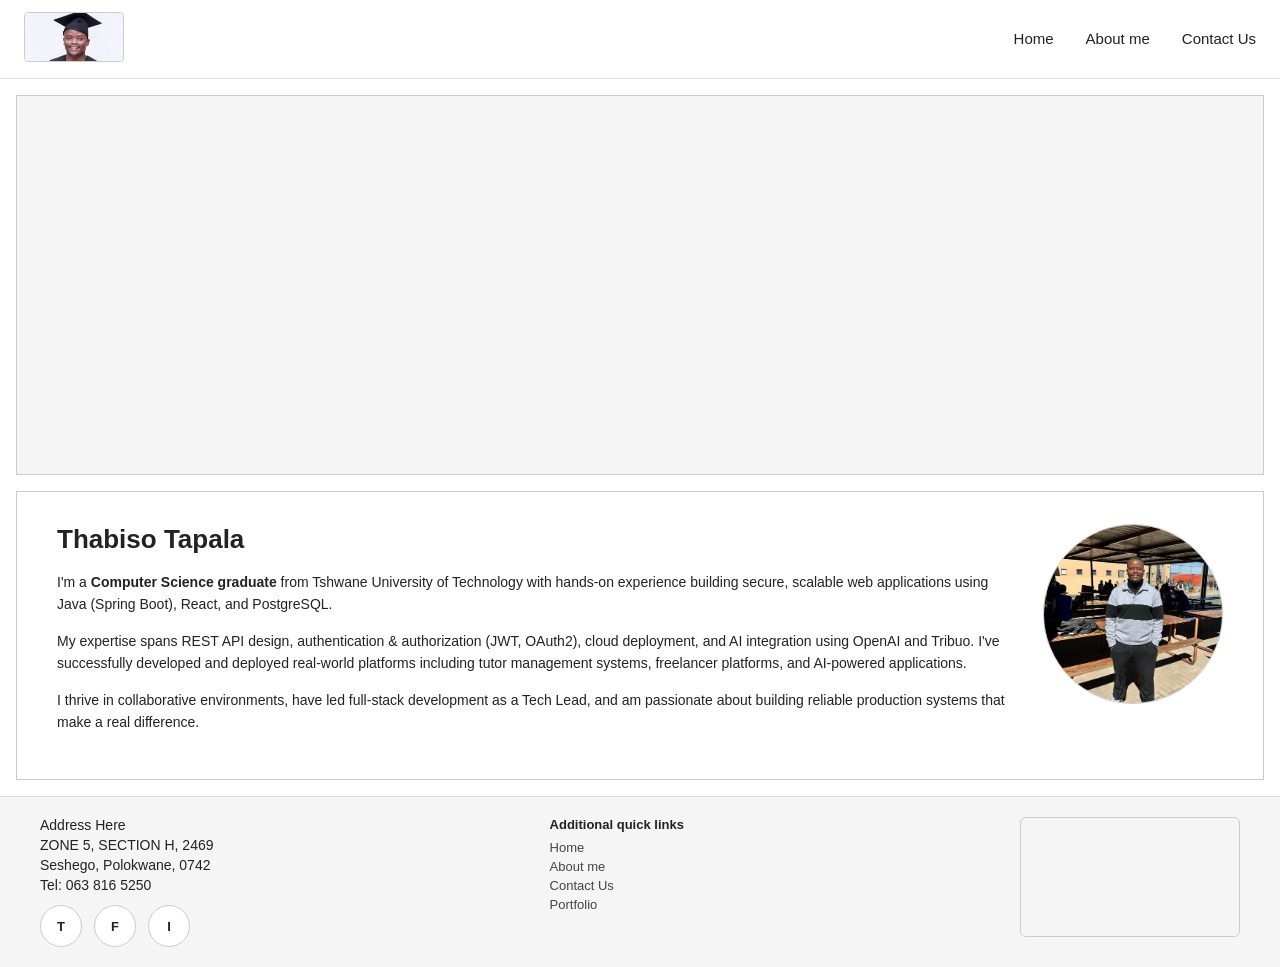
<file: index.html>
<!DOCTYPE html>
<!--
  index.html — Portfolio Structure (HTML)
  ----------------------------------------
  This file contains only the structure (markup) of the website.
  Styling is handled by css/style.css
  Behaviour is handled by js/main.js
-->
<html lang="en">
  <head>
    <meta charset="UTF-8" />
    <!-- Makes the page scale correctly on mobile devices -->
    <meta name="viewport" content="width=device-width, initial-scale=1.0" />
    <title>Thabiso Tapala | Portfolio</title>
    <!-- Link to the external stylesheet (separation of concern) -->
    <link rel="stylesheet" href="/assets/css/style.css" />
  </head>
  <body>

    <!-- ══════════════════════════════════════
         NAVIGATION
         Logo on the left; page links on the right.
         ══════════════════════════════════════ -->
    <nav>
      <!-- Logo image -->
      <div class="logo">
        <img src="/assets/images/hac 7.jpeg" alt="Logo" />
      </div>

      <!-- Checkbox powers the CSS-only hamburger -->
      <input type="checkbox" id="nav-toggle" class="nav-toggle" />
      <label for="nav-toggle" class="hamburger" aria-label="Toggle navigation">
        <span></span>
        <span></span>
        <span></span>
      </label>

      <!-- Navigation links -->
      <ul class="nav-links">
        <li><a href="#home">Home</a></li>
        <li><a href="#about">About me</a></li>
        <li><a href="#contact">Contact Us</a></li>
      </ul>
    </nav>

    <!-- ══════════════════════════════════════
         HOME PAGE
         ══════════════════════════════════════ -->
    <section id="home" class="page">

      <!-- Hero banner: autoplay video with no sound (muted) and looping -->
      <div class="hero">
        <video autoplay muted loop playsinline>
          <source src="/assets/video/First Year Highlights.mp4" type="video/mp4" />
          <!-- Fallback message for browsers that cannot play video -->
          Your browser does not support the video tag.
        </video>
      </div>

      <!-- Bio section: name + paragraphs on the left, circular photo on the right -->
      <!-- id="about" makes this the target for the "About me" nav link -->
      <div id="about" class="bio-section">

        <!-- Left column: name and bio text -->
        <div class="bio-text">
          <h2>Thabiso Tapala</h2>
          <p>
            I'm a <strong>Computer Science graduate</strong> from Tshwane University of
            Technology with hands-on experience building secure, scalable web applications using
            Java (Spring Boot), React, and PostgreSQL.
          </p>
          <p>
            My expertise spans REST API design, authentication &amp; authorization (JWT, OAuth2),
            cloud deployment, and AI integration using OpenAI and Tribuo. I've successfully
            developed and deployed real-world platforms including tutor management systems,
            freelancer platforms, and AI-powered applications.
          </p>
          <p>
            I thrive in collaborative environments, have led full-stack development as a Tech Lead,
            and am passionate about building reliable production systems that make a real difference.
          </p>
        </div>

        <!-- Right column: circular profile photo -->
        <div class="bio-image">
          <img src="/assets/images/tap 1.jpeg" alt="Thabiso Tapala" />
        </div>

      </div>
    </section>

    <!-- ══════════════════════════════════════
         FOOTER
         Three columns:
           1. Address + social icon buttons (T, F, I)
           2. Quick navigation links
           3. Embedded Google Maps iframe
         ══════════════════════════════════════ -->
    <!-- id="contact" makes the footer the target for the "Contact Us" nav link -->
    <footer id="contact">

      <!-- Column 1: physical address and social media icon buttons -->
      <div class="footer-address">
        <p>Address Here</p>
        <p>ZONE 5, SECTION H, 2469</p>
        <p>Seshego, Polokwane, 0742</p>
        <p>Tel: 063 816 5250</p>

        <!-- Social icon buttons: T = TikTok, F = Facebook, I = Instagram -->
        <div class="footer-social">
          <a class="social-btn" href="https://www.tiktok.com/@thabisotapala" target="_blank" title="TikTok">T</a>
          <a class="social-btn" href="https://www.facebook.com/tapala.thabiso.5/" target="_blank" title="Facebook">F</a>
          <a class="social-btn" href="https://www.instagram.com/thabisotapala/" target="_blank" title="Instagram">I</a>
        </div>
      </div>

      <!-- Column 2: quick navigation links repeated in the footer -->
      <div class="footer-links">
        <p>Additional quick links</p>
        <ul>
          <li><a href="#home">Home</a></li>
          <li><a href="#about">About me</a></li>
          <li><a href="#contact">Contact Us</a></li>
          <li><a href="https://thabiso.portfolio.likestem.com/" target="_blank">Portfolio</a></li>
        </ul>
      </div>

      <!-- Column 3: embedded Google Maps showing the address location -->
      <div class="footer-map">
        <iframe
          src="https://maps.google.com/maps?q=-23.8392,29.3618&z=15&output=embed"
          allowfullscreen=""
          loading="lazy"
          referrerpolicy="no-referrer-when-downgrade"
          title="Location map">
        </iframe>
      </div>

    </footer>

    <!-- Link to the external JavaScript file (separation of concern) -->
    <!-- <script src="/assets/js/main.js"></script> -->
  </body>
</html>
</file>
<file: assets/css/style.css>
/*
  style.css — Portfolio Stylesheet
  ----------------------------------
  All visual styling for the portfolio is kept here.
  The HTML file (index.html) handles structure.

  Sections in this file:
  1. Reset / Base 
  2. Navigation
  3. Page visibility
  4. Hero banner
  5. Bio section
  6. Footer
  7. About page
  8. Contact page
*/

/* ══════════════════════════════════════
   1. RESET / BASE
   Removes default browser margin/padding
   and sets a consistent box model so that
   padding and border are included in widths.
   ══════════════════════════════════════ */
* {
  margin: 0;
  padding: 0;
  box-sizing: border-box;
}

body {
  font-family: Arial, sans-serif; /* clean, readable sans-serif font */
  font-size: 16px;
  color: #222;                    /* near-black text, easier on the eyes than pure black */
}

/* ══════════════════════════════════════
   2. NAVIGATION
   Horizontal bar at the top of every page.
   Logo sits on the left; links sit on the right.
   ══════════════════════════════════════ */
nav {
  display: flex;                  /* place logo and links side by side */
  align-items: center;            /* vertically centre both items */
  justify-content: space-between; /* push logo to left edge, links to right edge */
  padding: 12px 24px;
  border-bottom: 1px solid #ddd; /* thin line separating nav from page content */
}

/* Logo image inside the nav */
.logo img {
  height: 50px;
  width: 100px;
  object-fit: cover;    /* crop the image to fill the box without stretching */
  border: 1px solid #ccc;
  border-radius: 4px;
}

/* The <ul> that holds the nav links */
.nav-links {
  list-style: none;   /* remove bullet points */
  display: flex;      /* lay links out horizontally */
  gap: 32px;          /* space between each link */
}

/* Individual nav link styling */
.nav-links a {
  text-decoration: none; /* remove default underline */
  color: #222;
  font-size: 15px;
}

/* Underline appears only on hover, giving visual feedback */
.nav-links a:hover {
  text-decoration: underline;
}

/* ══════════════════════════════════════
   3. SECTIONS
   All sections are visible and stacked.
   Nav links use anchor IDs (href="#id")
   to jump to each section.
   ══════════════════════════════════════ */
.page {
  display: block;
}

/* ══════════════════════════════════════
   4. HERO BANNER
   Large video/image banner at the top of
   the Home page, matching the wireframe.
   ══════════════════════════════════════ */
.hero {
  border: 1px solid #ccc;
  margin: 16px;
  height: 380px;
  overflow: hidden;       /* hide any part of the video that goes outside the box */
  display: flex;
  align-items: center;
  justify-content: center;
  background: #f5f5f5;   /* fallback colour while the video loads */
}

/* Make video/image fill the hero box completely */
.hero video,
.hero img {
  width: 100%;
  height: 100%;
  object-fit: cover; /* fill without distorting the aspect ratio */
}

/* ══════════════════════════════════════
   5. BIO SECTION
   Two-column layout: text on the left,
   circular profile photo on the right.
   ══════════════════════════════════════ */
.bio-section {
  display: flex;                  /* side-by-side columns */
  align-items: flex-start;        /* align content to the top of each column */
  justify-content: space-between;
  padding: 32px 40px;
  border: 1px solid #ccc;
  margin: 0 16px 16px;
  gap: 32px;                      /* breathing room between text and photo */
}

/* Text column grows to fill available space */
.bio-text {
  flex: 1;
}

/* Name heading */
.bio-text h2 {
  font-size: 26px;
  font-weight: bold;
  margin-bottom: 16px;
}

/* Bio paragraphs */
.bio-text p {
  margin-bottom: 14px;
  line-height: 1.6; /* extra line spacing improves readability */
  font-size: 14px;
}

.bio-text p strong {
  font-weight: bold;
}

/* Photo column — fixed width, does not shrink */
.bio-image {
  flex-shrink: 0;
}

/* Circular profile photo */
.bio-image img {
  width: 180px;
  height: 180px;
  border-radius: 50%; /* turns the square image into a circle */
  object-fit: cover;
  border: 1px solid #ccc;
}

/* ══════════════════════════════════════
   6. FOOTER
   Three columns: address + social icons,
   quick links, and an embedded map.
   ══════════════════════════════════════ */
footer {
  background: #f5f5f5;
  border-top: 1px solid #ddd;
  padding: 20px 40px;
  display: flex;
  align-items: flex-start;
  justify-content: space-between;
  gap: 24px;
  flex-wrap: wrap; /* stack columns vertically on small screens */
}

/* Address text lines */
.footer-address p {
  font-size: 14px;
  margin-bottom: 4px;
}

/* Row of social icon buttons (T, F, I) */
.footer-social {
  display: flex;
  gap: 12px;
  margin-top: 12px;
  align-items: center;
}

/* Each social icon is a circle-shaped link */
.social-btn {
  display: inline-flex;
  align-items: center;
  justify-content: center;
  width: 42px;
  height: 42px;
  border: 1px solid #ccc;
  border-radius: 50%;     /* makes the button a circle */
  font-size: 13px;
  font-weight: bold;
  text-decoration: none;
  color: #222;
  background: #fff;
}

/* Invert colours on hover for a button-press effect */
.social-btn:hover {
  background: #222;
  color: #fff;
}

/* Quick links column */
.footer-links {
  font-size: 13px;
}

.footer-links p {
  font-weight: bold;
  margin-bottom: 8px;
}

.footer-links ul {
  list-style: none;
}

.footer-links ul li {
  margin-bottom: 4px;
}

.footer-links ul a {
  text-decoration: none;
  color: #444;
  font-size: 13px;
}

.footer-links ul a:hover {
  text-decoration: underline;
}

/* Google Maps iframe container */
.footer-map iframe {
  border: 1px solid #ccc;
  border-radius: 6px;
  width: 220px;
  height: 120px;
}

/* ══════════════════════════════════════
   7. ABOUT PAGE
   Centred text column with generous
   line spacing for easy reading.
   ══════════════════════════════════════ */
.about-container {
  max-width: 760px;    /* keeps lines from becoming too wide to read comfortably */
  margin: 40px auto;   /* auto left/right centres the block horizontally */
  padding: 0 24px;
}

.about-container h1 {
  font-size: 28px;
  margin-bottom: 20px;
}

.about-container p {
  font-size: 15px;
  line-height: 1.7;
  margin-bottom: 16px;
}

/* ══════════════════════════════════════
   8. CONTACT PAGE
   List of contact details with a bold
   label on the left and a link on the right.
   ══════════════════════════════════════ */
.contact-container {
  max-width: 600px;
  margin: 40px auto;
  padding: 0 24px;
}

.contact-container h1 {
  font-size: 28px;
  margin-bottom: 20px;
}

/* Each row: label + link side by side */
.contact-item {
  display: flex;
  align-items: center;
  gap: 12px;
  margin-bottom: 16px;
  font-size: 15px;
}

.contact-item a {
  color: #222;
  text-decoration: none;
}

.contact-item a:hover {
  text-decoration: underline;
}

/* Bold label with a fixed width so all links line up neatly */
.contact-label {
  font-weight: bold;
  min-width: 90px;
}

/* ══════════════════════════════════════
   9. HAMBURGER BUTTON (CSS-only, no JS)
   Uses a hidden checkbox + label trick.
   The checkbox state drives the menu via
   the adjacent-sibling selector (~).
   ══════════════════════════════════════ */

/* Hide the actual checkbox visually */
.nav-toggle {
  display: none;
}

.hamburger {
  display: none;           /* hidden on desktop */
  flex-direction: column;
  justify-content: space-between;
  width: 28px;
  height: 20px;
  cursor: pointer;
  padding: 0;
}

/* Each bar of the hamburger icon */
.hamburger span {
  display: block;
  height: 2px;
  width: 100%;
  background: #222;
  border-radius: 2px;
  transition: transform 0.3s ease, opacity 0.3s ease;
}

/* When checkbox is checked: animate top bar into X */
.nav-toggle:checked ~ .hamburger span:nth-child(1) {
  transform: translateY(9px) rotate(45deg);
}

/* When checkbox is checked: hide middle bar */
.nav-toggle:checked ~ .hamburger span:nth-child(2) {
  opacity: 0;
}

/* When checkbox is checked: animate bottom bar into X */
.nav-toggle:checked ~ .hamburger span:nth-child(3) {
  transform: translateY(-9px) rotate(-45deg);
}

/* ══════════════════════════════════════
   10. RESPONSIVE — TABLET (max 1024px)
   Two-column layouts remain but get
   tighter padding and slightly smaller type.
   ══════════════════════════════════════ */
@media (max-width: 1024px) {

  /* Keep logo and hamburger on one row */
  nav {
    flex-wrap: wrap;
    padding: 12px 20px;
    position: relative;
  }

  /* Show the hamburger button */
  .hamburger {
    display: flex;
  }

  /* Hide nav links by default */
  .nav-links {
    display: none;
    flex-direction: column;
    gap: 0;
    width: 100%;
    margin-top: 8px;
    border-top: 1px solid #ddd;
  }

  /* Show nav links when checkbox is checked */
  .nav-toggle:checked ~ .nav-links {
    display: flex;
  }

  /* Full-width tap targets for each link */
  .nav-links li {
    border-bottom: 1px solid #eee;
  }

  .nav-links a {
    display: block;
    padding: 12px 4px;
    font-size: 15px;
  }

  /* Reduce hero height slightly on tablet */
  .hero {
    height: 300px;
    margin: 12px;
  }

  /* Tighten the bio section padding */
  .bio-section {
    padding: 24px 24px;
    margin: 0 12px 12px;
  }

  /* Shrink the circular photo a little */
  .bio-image img {
    width: 150px;
    height: 150px;
  }

  /* Tighten footer padding */
  footer {
    padding: 20px 24px;
    gap: 20px;
  }

  /* Shrink the map iframe slightly */
  .footer-map iframe {
    width: 180px;
    height: 110px;
  }
}

/* ══════════════════════════════════════
   11. RESPONSIVE — MOBILE (max 768px)
   Single-column layouts. Elements that
   were side-by-side now stack vertically.
   ══════════════════════════════════════ */
@media (max-width: 768px) {

  /* Tighter padding on very small screens */
  nav {
    padding: 12px 16px;
  }

  /* Shorter hero on mobile */
  .hero {
    height: 220px;
    margin: 8px;
  }

  /* Stack bio text and photo vertically, photo moves below text */
  .bio-section {
    flex-direction: column;
    align-items: center;   /* centre the photo when stacked */
    padding: 20px 16px;
    margin: 0 8px 8px;
    gap: 20px;
  }

  /* Slightly larger photo when it is centred below the text */
  .bio-image img {
    width: 160px;
    height: 160px;
  }

  .bio-text h2 {
    font-size: 22px;
  }

  /* Stack all footer columns vertically */
  footer {
    flex-direction: column;
    padding: 16px;
    gap: 20px;
  }

  /* Map fills full width on mobile */
  .footer-map iframe {
    width: 100%;
    height: 160px;
  }

  /* About page: smaller heading */
  .about-container h1,
  .contact-container h1 {
    font-size: 22px;
  }

  /* Contact rows: stack label above the link on very small screens */
  .contact-item {
    flex-direction: column;
    align-items: flex-start;
    gap: 4px;
  }
}
</file>
